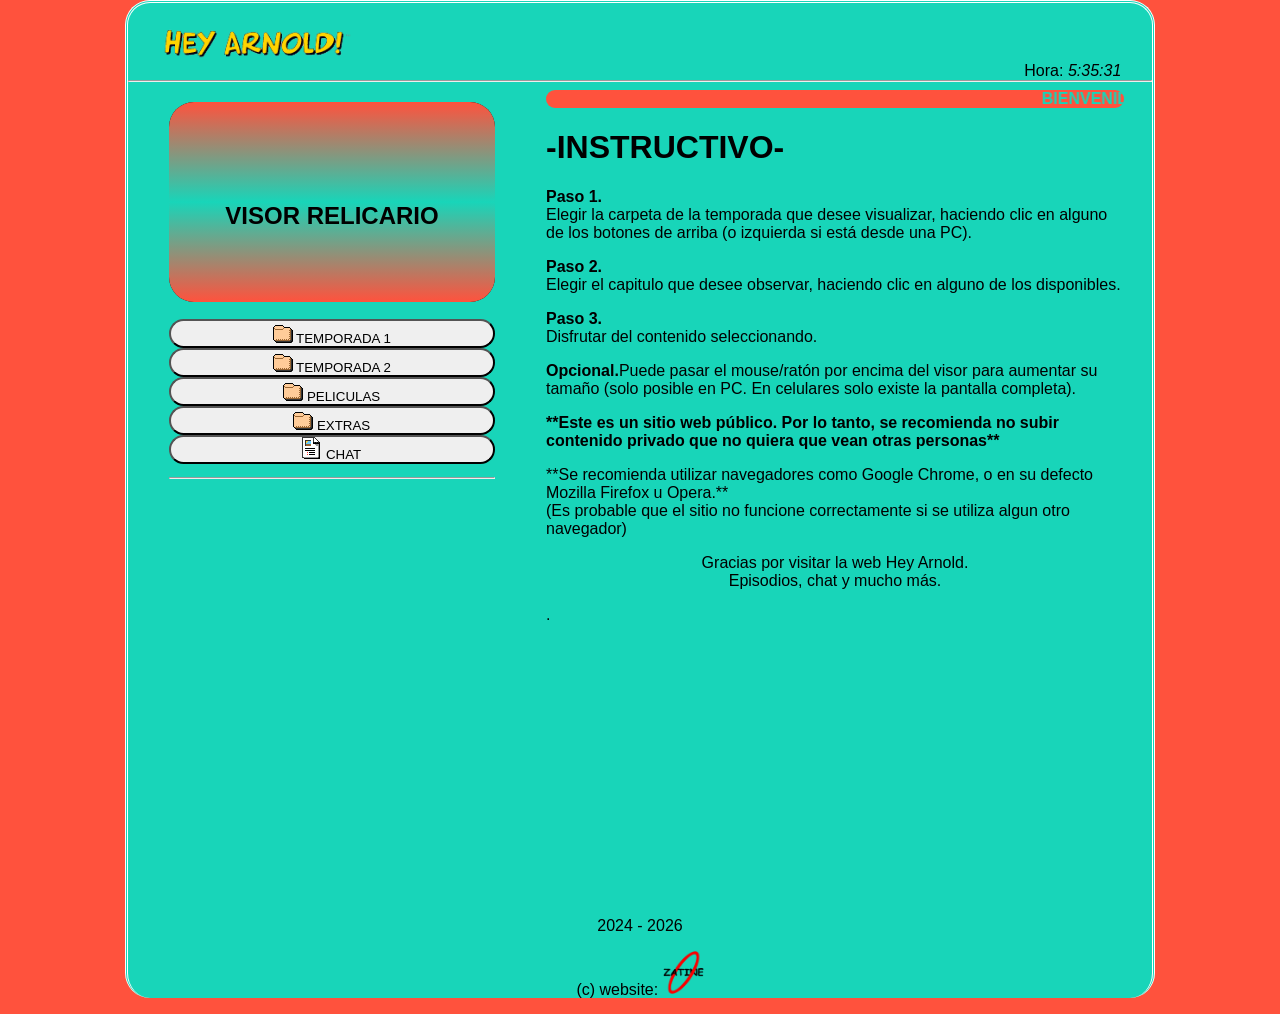
<file: index.html>
<!DOCTYPE html>
<html>
<head>
<meta charset="UTF-8">
<title>Hey Arnold - Episodios de la serie Hey Arnold - Web Hey arnold</title>
<link rel="shortcut icon" href="titulazo.png">
<link rel="stylesheet" type="text/css" href="style.css">

<meta name="author" content="Johan Gzz">
<meta name="description" content="Capitulos, episodios, videos, y más contenido de la serie Hey Arnold para ti.">
<meta name="viewport" content="width=device-width, initial-scale=1.0, maximum-scale=1.0, user-scalable=no">


</head>
<body class="cuerpo">
<div align="left" style="padding-left:3%;"><h1><img class="tituloprincipalh1" src="titulazo.png" title="heyarnold" alt="heyarnold"></h1></div>
<div align="right" style="padding-right:3%; margin-top:-3.1%;">Hora: <i id="reloj"></i></div>

<script type="text/javascript">
function startTime(){
today=new Date();
h=today.getHours();
m=today.getMinutes();
s=today.getSeconds();
m=checkTime(m);
s=checkTime(s);
document.getElementById('reloj').innerHTML=h+":"+m+":"+s;
t=setTimeout('startTime()',500);}
function checkTime(i)
{if (i<10) {i="0" + i;}return i;}
window.onload=function(){startTime();}
</script>

<hr/>


<div class="izquierdita">
<iframe id="miIframe" src="visor_texto.html" name="visor" class="visorazo" allowfullscreen>Tu navegador no soporta este contenido</iframe>
<nav>
<a class="botonesparaelegirelcontenidoaver" href="temps/temporada1.html" target="iframelista"><button style="margin-top:13px;" class="estilodelosbotonesparaelegirelcontenidoaver"><img src="fld.gif"> TEMPORADA 1</button></a>
<a class="botonesparaelegirelcontenidoaver" href="temps/temporada2.html" target="iframelista"><button class="estilodelosbotonesparaelegirelcontenidoaver"><img src="fld.gif"> TEMPORADA 2</button></a>
<a class="botonesparaelegirelcontenidoaver" href="temps/pelis.html" target="iframelista"><button class="estilodelosbotonesparaelegirelcontenidoaver"><img src="fld.gif"> PELICULAS</button></a>
<a class="botonesparaelegirelcontenidoaver" href="temps/musifondo.html" target="iframelista"><button class="estilodelosbotonesparaelegirelcontenidoaver"><img src="fld.gif"> EXTRAS</button></a>
<a class="botonesparaelegirelcontenidoaver" href="https://arnoldchat.chatango.com/" target="iframelista"><button style="margin-bottom:13px;" class="estilodelosbotonesparaelegirelcontenidoaver"><img src="txt.gif"> CHAT</button></a>
</nav>
<hr>
</div>


<script>
        // Función para obtener parámetros de la URL
        function getParameterByName(name, url = window.location.href) {
            name = name.replace(/[\[\]]/g, '\\$&');
            let regex = new RegExp('[?&]' + name + '(=([^&#]*)|&|#|$)');
            let results = regex.exec(url);
            if (!results) return null;
            if (!results[2]) return '';
            return decodeURIComponent(results[2].replace(/\+/g, ' '));
        }

        // Obtener el parámetro "iframeUrl" de la URL
        let iframeUrl = getParameterByName('iframeUrl');

        // Si el parámetro existe, cambiar la URL del iframe
        if (iframeUrl) {
            document.getElementById('miIframe').src = iframeUrl;
        }
    </script>



<div class="derechita">
<iframe name="iframelista" class="iframequemuestralalista" src="instructivo.html"></iframe>
</div>

<p class="parrafoparaqueseacomodeelborde">2024 - <script>document.write(new Date().getFullYear())</script></p>
<p>(c) website: <img src="ovalozatine.png" width="4%"></p>
<script id="cid0020000371534469473" data-cfasync="false" async src="//st.chatango.com/js/gz/emb.js" style="width: 300px;height: 400px;">{"handle":"zatineorg","arch":"js","styles":{"a":"ff0000","b":100,"c":"ffffff","d":"ffffff","g":"0000ff","k":"ff0000","l":"ff0000","m":"ff0000","p":"10","q":"ff0000","r":100,"pos":"br","cv":1,"cvbg":"ff0000","cvw":300,"cvh":30,"sbc":"ff0000","surl":0,"ticker":1,"fwtickm":1}}</script>
</body>
</html>
</file>
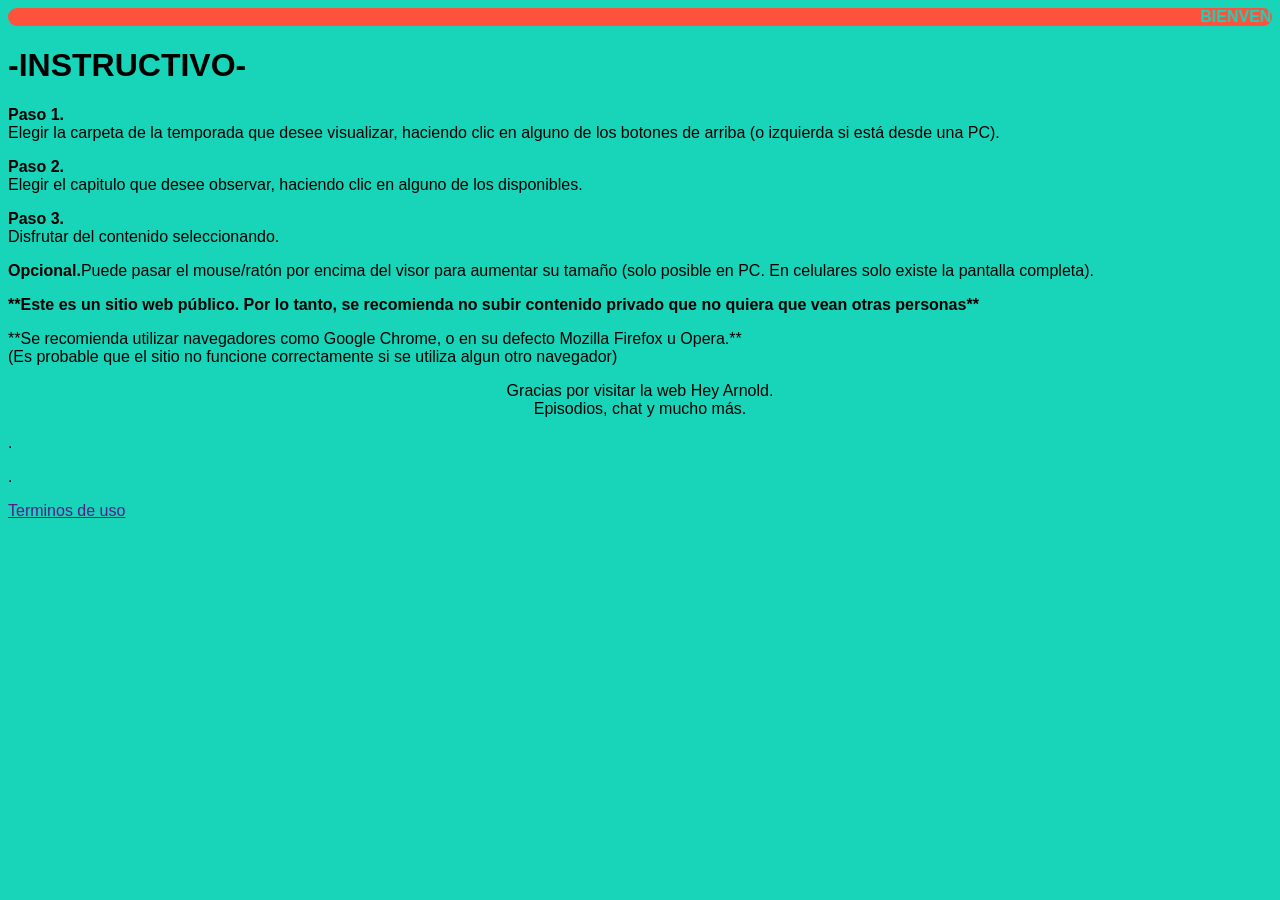
<file: instructivo.html>
<html>
<head>
</head>
<body style="background-color:#18d5b9; font-family:arial;">
<marquee bgcolor="#ff523d" style="color:#18d5b9; border-radius:25px;"><b>BIENVENIDO A LA WEB DE LA SERIE HEY ARNOLD</b></marquee>
<h1>-INSTRUCTIVO-</h1>


<p><b>Paso 1.</b><br>Elegir la carpeta de la temporada que desee visualizar, haciendo clic en alguno de los botones de arriba (o izquierda si está desde una PC).</p>
<p><b>Paso 2.</b><br>Elegir el capitulo que desee observar, haciendo clic en alguno de los disponibles.</p>
<p><b>Paso 3.</b><br>Disfrutar del contenido seleccionando.</p>
<p><b>Opcional.</b>Puede pasar el mouse/ratón por encima del visor para aumentar su tamaño (solo posible en PC. En celulares solo existe la pantalla completa).</p>

<p><b>**Este es un sitio web público. Por lo tanto, se recomienda no subir contenido privado que no quiera que vean otras personas**</b></p>
<p>**Se recomienda utilizar navegadores como Google Chrome, o en su defecto Mozilla Firefox u Opera.**<br>(Es probable que el sitio no funcione correctamente si se utiliza algun otro navegador)</p>
<center>
<p>Gracias por visitar la web Hey Arnold.<br>Episodios, chat y mucho más.</p>
</center>
<p>.</p>
<p>.</p>
<p><a href="">Terminos de uso</a></p>
</body>
</html>
</file>
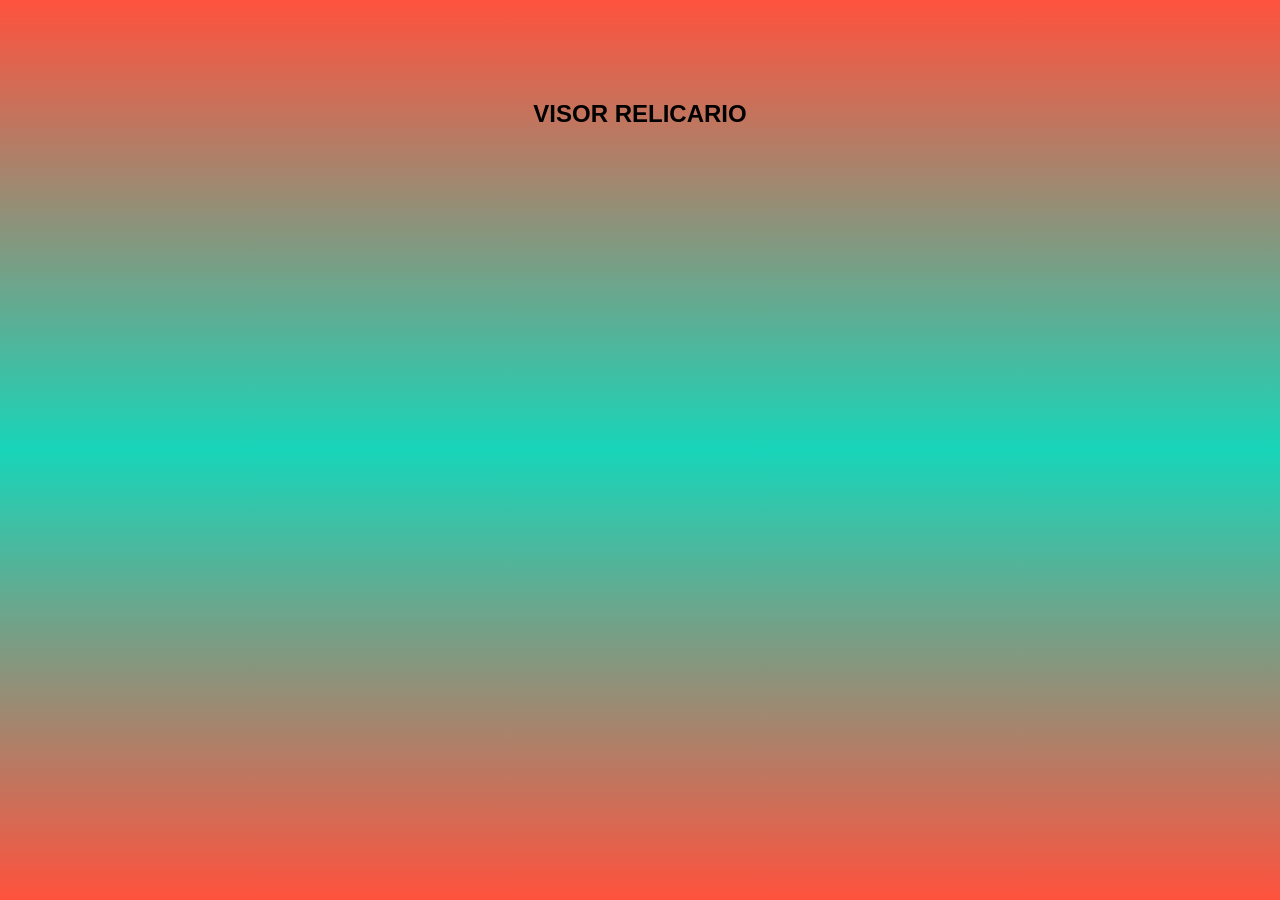
<file: visor_texto.html>
<html>
<head>
<style>
.divultimo + div{
visibility:hidden;
}

body{
background-image: linear-gradient(to bottom, #ff523d, #18d5b9, #ff523d);

}
</style>
</head>
<body style="color:black; font-family:arial; background-color:black;">
<center>
<br>
<br>
<br>
<br>
<h2>VISOR RELICARIO</h2>
</center>

<!-- div paraquitar la publici de 00 -->
<div class="divultimo"></div>
</body>
</html>
</file>
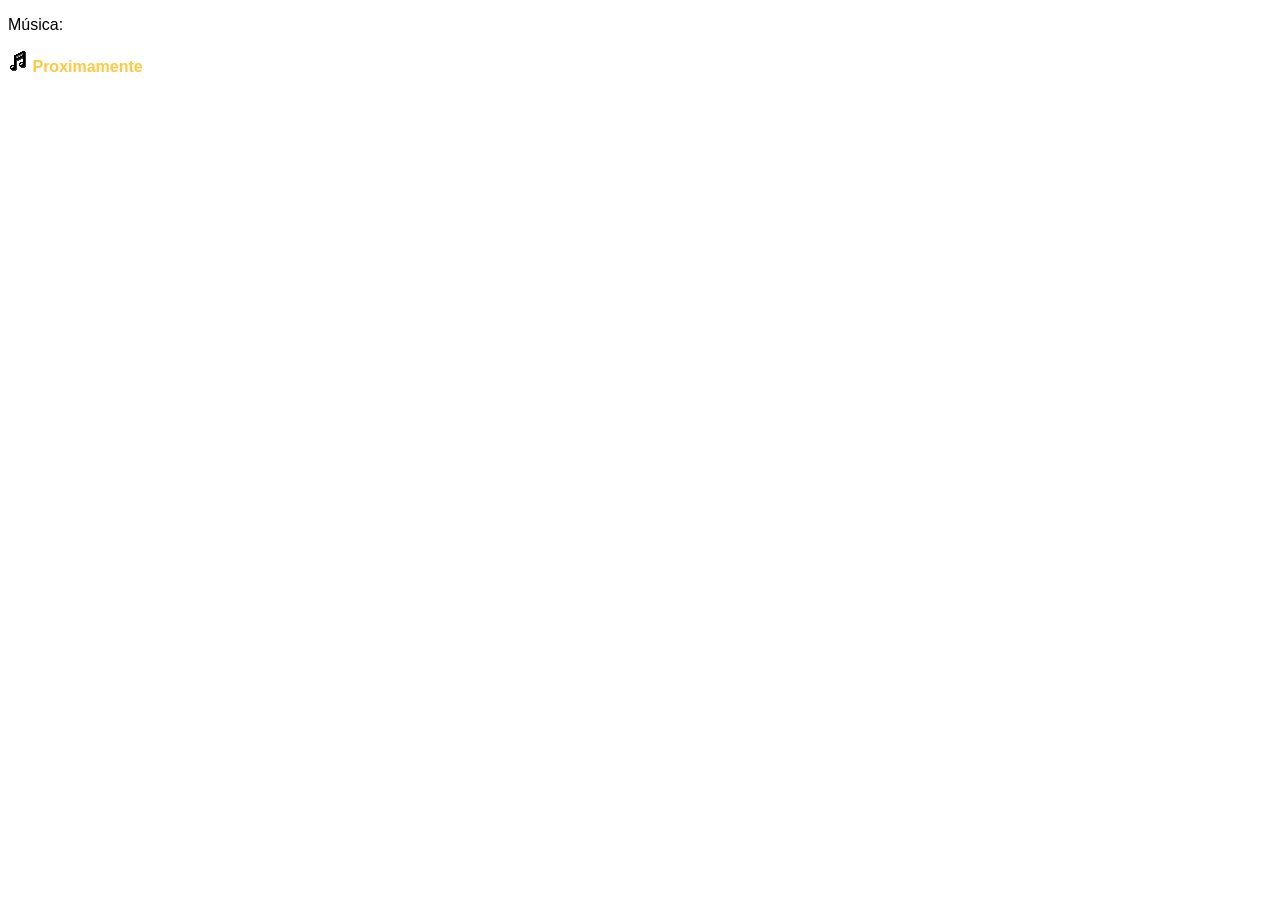
<file: temps/musifondo.html>
<!DOCTYPE html>
<html>
<head>
<meta charset="UTF-8">
<title>musifondo</title>
<link rel="shortcut icon" href="">
<link rel="stylesheet" type="text/css" href="../stylelista.css">

<meta name="robots" content="noindex">
<meta name="author" content="Johan Daniel González Fuentes">
<meta name="description" content="Contenedor de videos al por mayor">
<meta name="viewport" content="width=device-width, initial-scale=1.0, maximum-scale=1.0, user-scalable=no">

<style>

</style>

</head>
<body>

<p>Música:</p>
<p><img src="../aud.gif"> <a class="linksdelaslistas" href="" target="visor">Proximamente</a></p>




<!-- div paraquitar la publici de 00 -->
<div class="divultimo"></div>
</body>
</html>
</file>
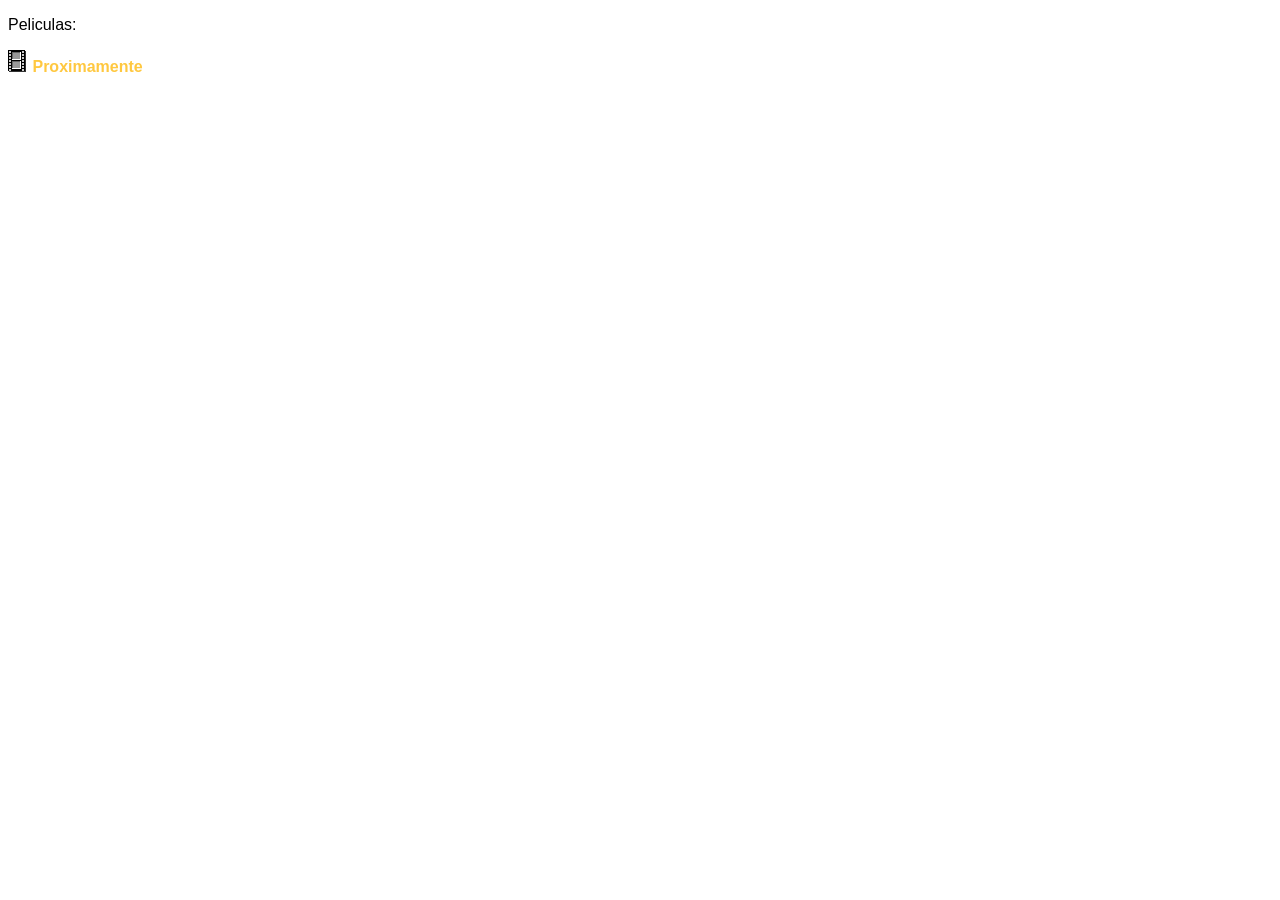
<file: temps/pelis.html>
<!DOCTYPE html>
<html>
<head>
<meta charset="UTF-8">
<title>temporada</title>
<link rel="shortcut icon" href="">
<link rel="stylesheet" type="text/css" href="../stylelista.css">

<meta name="robots" content="noindex">
<meta name="author" content="Johan Gzz">
<meta name="description" content="Contenedor de videos al por mayor">
<meta name="viewport" content="width=device-width, initial-scale=1.0, maximum-scale=1.0, user-scalable=no">

<style>

</style>

</head>
<body>

<p>Peliculas:</p>
<p><img src="vid.gif"> <a class="linksdelaslistas" href="" target="visor">Proximamente</a></p>





<!-- div paraquitar la publici de 00 -->
<div class="divultimo"></div>
</body>
</html>
</file>
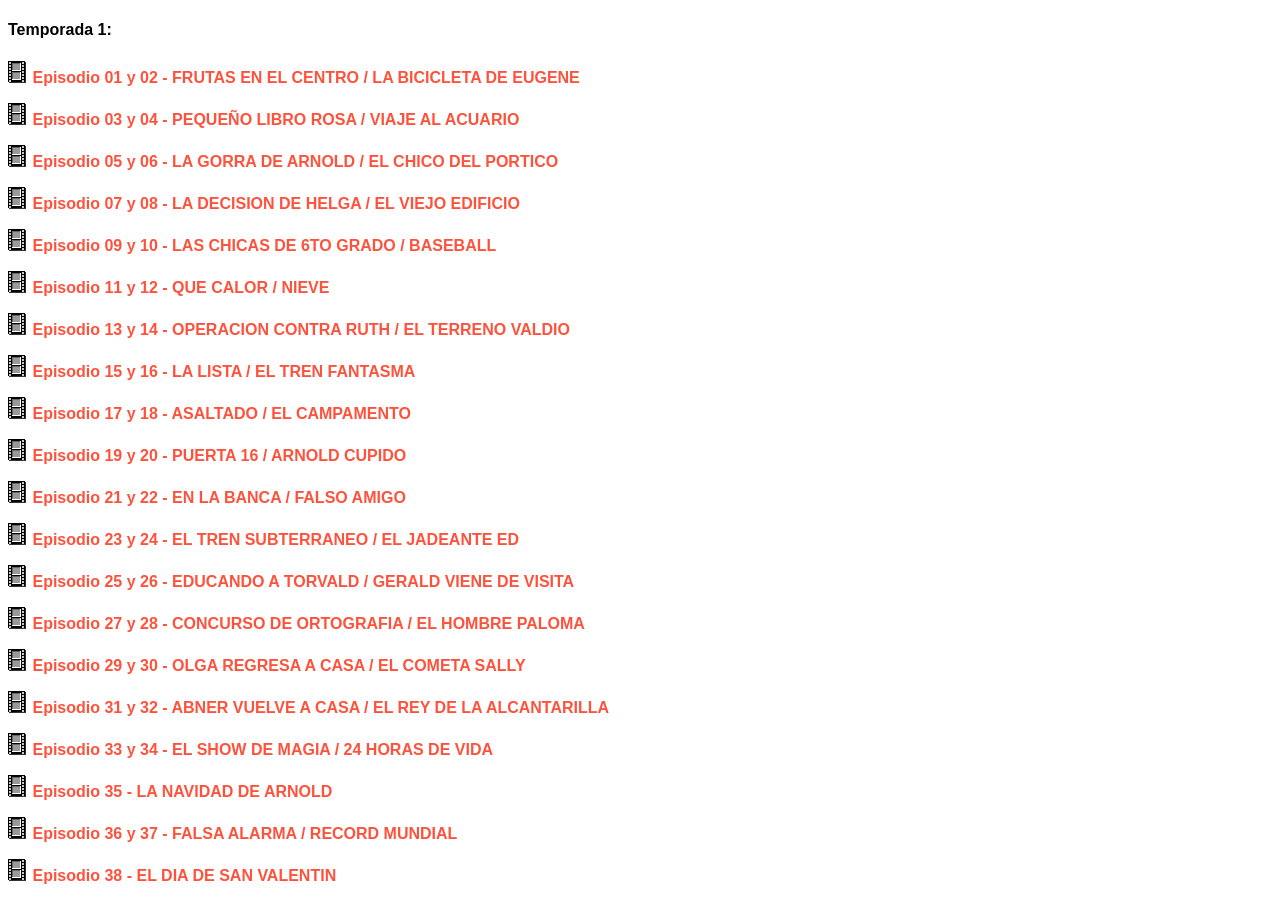
<file: temps/temporada1.html>
<!DOCTYPE html>
<html>
<head>
<meta charset="UTF-8">
<title>temporada</title>
<link rel="shortcut icon" href="">
<link rel="stylesheet" type="text/css" href="../stylelista.css">

<meta name="robots" content="noindex">
<meta name="author" content="Johan Gzz">
<meta name="description" content="Contenedor de videos al por mayor">
<meta name="viewport" content="width=device-width, initial-scale=1.0, maximum-scale=1.0, user-scalable=no">

<style>

</style>

</head>
<body>

<h4>Temporada 1:</h4>
<p><img src="vid.gif"> <a class="linksdelaslistas" href="https://chibi.iitranq.co.uk/vzUrOVQ87yMD.mp4" target="visor">Episodio 01 y 02 - FRUTAS EN EL CENTRO / LA BICICLETA DE EUGENE</a></p>
<p><img src="vid.gif"> <a class="linksdelaslistas" href="https://chibi.iitranq.co.uk/Eb3W8WKwFpKf.mp4" target="visor">Episodio 03 y 04 - PEQUEÑO LIBRO ROSA / VIAJE AL ACUARIO</a></p>
<p><img src="vid.gif"> <a class="linksdelaslistas" href="https://chibi.iitranq.co.uk/3aqNDisKPKnJ.mp4" target="visor">Episodio 05 y 06 - LA GORRA DE ARNOLD / EL CHICO DEL PORTICO</a></p>
<p><img src="vid.gif"> <a class="linksdelaslistas" href="https://chibi.iitranq.co.uk/yb8oyrqDPfDv.mp4" target="visor">Episodio 07 y 08 - LA DECISION DE HELGA / EL VIEJO EDIFICIO</a></p>
<p><img src="vid.gif"> <a class="linksdelaslistas" href="https://chibi.iitranq.co.uk/9d5ojgwYOba4.mp4" target="visor">Episodio 09 y 10 - LAS CHICAS DE 6TO GRADO / BASEBALL</a></p>
<p><img src="vid.gif"> <a class="linksdelaslistas" href="https://chibi.iitranq.co.uk/vjAYaO5hZoEk.mp4" target="visor">Episodio 11 y 12 - QUE CALOR / NIEVE</a></p>
<p><img src="vid.gif"> <a class="linksdelaslistas" href="https://chibi.iitranq.co.uk/4mm6GOdgArLg.mp4" target="visor">Episodio 13 y 14 - OPERACION CONTRA RUTH / EL TERRENO VALDIO</a></p>
<p><img src="vid.gif"> <a class="linksdelaslistas" href="https://chibi.iitranq.co.uk/UuZLvRNE7UD3.mp4" target="visor">Episodio 15 y 16 - LA LISTA / EL TREN FANTASMA</a></p>
<p><img src="vid.gif"> <a class="linksdelaslistas" href="https://chibi.iitranq.co.uk/ZJ1FegQYDWNr.mp4" target="visor">Episodio 17 y 18 - ASALTADO / EL CAMPAMENTO</a></p>
<p><img src="vid.gif"> <a class="linksdelaslistas" href="https://chibi.iitranq.co.uk/HkI6LXssaXbG.mp4" target="visor">Episodio 19 y 20 - PUERTA 16 / ARNOLD CUPIDO</a></p>
<p><img src="vid.gif"> <a class="linksdelaslistas" href="https://chibi.iitranq.co.uk/a1Yz5tTkaXPS.mp4" target="visor">Episodio 21 y 22 - EN LA BANCA / FALSO AMIGO</a></p>
<p><img src="vid.gif"> <a class="linksdelaslistas" href="https://chibi.iitranq.co.uk/2uhDFxqZUVos.mp4" target="visor">Episodio 23 y 24 - EL TREN SUBTERRANEO / EL JADEANTE ED</a></p>
<p><img src="vid.gif"> <a class="linksdelaslistas" href="https://chibi.iitranq.co.uk/Bg88VXKVCcjn.mp4" target="visor">Episodio 25 y 26 - EDUCANDO A TORVALD / GERALD VIENE DE VISITA</a></p>
<p><img src="vid.gif"> <a class="linksdelaslistas" href="https://chibi.iitranq.co.uk/gYhDcXJfUOx9.mp4" target="visor">Episodio 27 y 28 - CONCURSO DE ORTOGRAFIA / EL HOMBRE PALOMA</a></p>
<p><img src="vid.gif"> <a class="linksdelaslistas" href="https://chibi.iitranq.co.uk/6I2QODruUfI1.mp4" target="visor">Episodio 29 y 30 - OLGA REGRESA A CASA / EL COMETA SALLY</a></p>
<p><img src="vid.gif"> <a class="linksdelaslistas" href="https://chibi.iitranq.co.uk/xSG20lxjtdIK.mp4" target="visor">Episodio 31 y 32 - ABNER VUELVE A CASA / EL REY DE LA ALCANTARILLA</a></p>
<p><img src="vid.gif"> <a class="linksdelaslistas" href="https://chibi.iitranq.co.uk/UTOSqgsD7Gfa.mp4" target="visor">Episodio 33 y 34 - EL SHOW DE MAGIA / 24 HORAS DE VIDA</a></p>
<p><img src="vid.gif"> <a class="linksdelaslistas" href="https://chibi.iitranq.co.uk/73qZpu47Dwad.mp4" target="visor">Episodio 35 - LA NAVIDAD DE ARNOLD</a></p>
<p><img src="vid.gif"> <a class="linksdelaslistas" href="https://chibi.iitranq.co.uk/hYBoy7LbErfg.mp4" target="visor">Episodio 36 y 37 - FALSA ALARMA / RECORD MUNDIAL</a></p>
<p><img src="vid.gif"> <a class="linksdelaslistas" href="https://chibi.iitranq.co.uk/DG2nD5pwIZFX.mp4" target="visor">Episodio 38 - EL DIA DE SAN VALENTIN</a></p>




<!-- div paraquitar la publici de 00 -->
<div class="divultimo"></div>
</body>
</html>
</file>
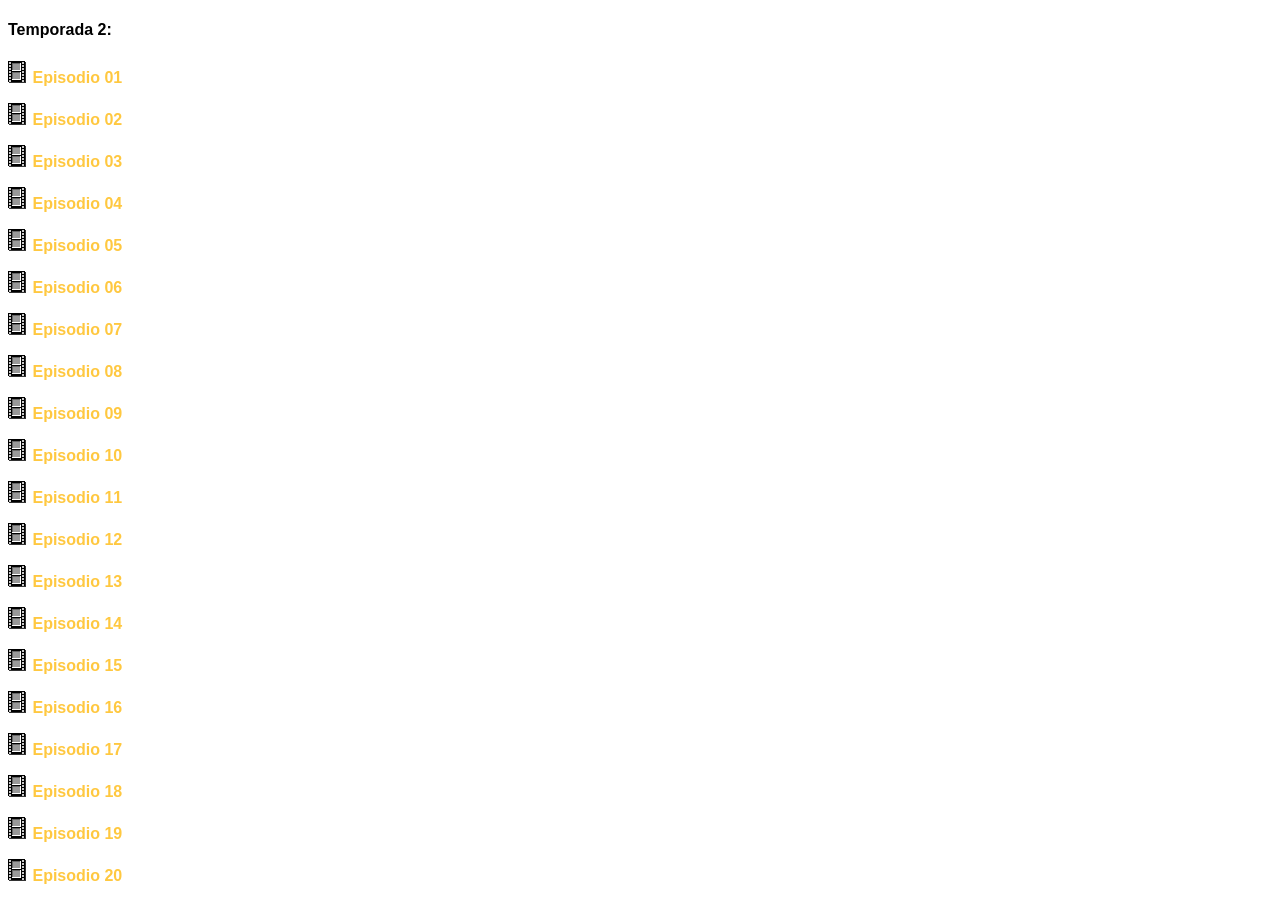
<file: temps/temporada2.html>
<!DOCTYPE html>
<html>
<head>
<meta charset="UTF-8">
<title>temporada</title>
<link rel="shortcut icon" href="">
<link rel="stylesheet" type="text/css" href="../stylelista.css">

<meta name="robots" content="noindex">
<meta name="author" content="Johan Gzz">
<meta name="description" content="Contenedor de videos al por mayor">
<meta name="viewport" content="width=device-width, initial-scale=1.0, maximum-scale=1.0, user-scalable=no">

<style>

</style>

</head>
<body>

<h4>Temporada 2:</h4>
<p><img src="vid.gif"> <a class="linksdelaslistas" href="" target="visor">Episodio 01</a></p>
<p><img src="vid.gif"> <a class="linksdelaslistas" href="" target="visor">Episodio 02</a></p>
<p><img src="vid.gif"> <a class="linksdelaslistas" href="" target="visor">Episodio 03</a></p>
<p><img src="vid.gif"> <a class="linksdelaslistas" href="" target="visor">Episodio 04</a></p>
<p><img src="vid.gif"> <a class="linksdelaslistas" href="" target="visor">Episodio 05</a></p>
<p><img src="vid.gif"> <a class="linksdelaslistas" href="" target="visor">Episodio 06</a></p>
<p><img src="vid.gif"> <a class="linksdelaslistas" href="" target="visor">Episodio 07</a></p>
<p><img src="vid.gif"> <a class="linksdelaslistas" href="" target="visor">Episodio 08</a></p>
<p><img src="vid.gif"> <a class="linksdelaslistas" href="" target="visor">Episodio 09</a></p>
<p><img src="vid.gif"> <a class="linksdelaslistas" href="" target="visor">Episodio 10</a></p>
<p><img src="vid.gif"> <a class="linksdelaslistas" href="" target="visor">Episodio 11</a></p>
<p><img src="vid.gif"> <a class="linksdelaslistas" href="" target="visor">Episodio 12</a></p>
<p><img src="vid.gif"> <a class="linksdelaslistas" href="" target="visor">Episodio 13</a></p>
<p><img src="vid.gif"> <a class="linksdelaslistas" href="" target="visor">Episodio 14</a></p>
<p><img src="vid.gif"> <a class="linksdelaslistas" href="" target="visor">Episodio 15</a></p>
<p><img src="vid.gif"> <a class="linksdelaslistas" href="" target="visor">Episodio 16</a></p>
<p><img src="vid.gif"> <a class="linksdelaslistas" href="" target="visor">Episodio 17</a></p>
<p><img src="vid.gif"> <a class="linksdelaslistas" href="" target="visor">Episodio 18</a></p>
<p><img src="vid.gif"> <a class="linksdelaslistas" href="" target="visor">Episodio 19</a></p>
<p><img src="vid.gif"> <a class="linksdelaslistas" href="" target="visor">Episodio 20</a></p>





<!-- div paraquitar la publici de 00 -->
<div class="divultimo"></div>
</body>
</html>
</file>
<file: style.css>
html{
text-align:center;
margin:0 auto;
background-color:#ff523d;
background-image: url("");
width: auto;
}

.cuerpo{
text-align:center;
padding-top:2px;
margin-top:0px;
margin-left:auto;
margin-right:auto;
background-color:#18d5b9;
border-top:double;
border-left: double;
border-right: double;
border-color: white;
border-radius:25px;
width: 80%;
cursor:default;
font-family:arial;
}

#contenedor{
margin: 0 auto;
text-align:left;
width:93%;
}

.tituloprincipalh1{
font-family:arial;
color:black;
width:21%;
margin:-9px;
}

.derechita{
float: right; width: 58%; text-align:left; padding-right: 2%; padding-left:2%;
}

.izquierdita{
float: left; width: 31.8%; text-align:left; padding-left: 2%; padding-right: 2%; padding-top:2%; background-color:none; border-radius:25px; margin-left:2%;
}

hr {
padding:0;
margin:0;
}

.botonesparaelegirelcontenidoaver{
display:block;
}

.estilodelosbotonesparaelegirelcontenidoaver{
width:100%;
cursor:pointer;
padding:0px;
border-radius:25px;
}

.visorazo{
width:100%;
height:200px;
border:none;
border-radius:25px;
}

.visorazo:hover{
transition-duration:0.4s;
position:fixed;
width:77%;
height:77%;
z-index:4;
border:5px solid #18d5b9;
}

.iframequemuestralalista{
height:561px;
width:100%;
border:none;
border-radius:0px;
}

.parrafoparaqueseacomodeelborde{
padding-top:80%;
}

@media only screen and (max-width: 800px) {

.cuerpo{
width: 100%;
border-style: none;
border-color: none;
}

.izquierdita{
width: 97%; text-align:left; padding-right: 0%; padding-bottom:0%; border:none; height:10%; padding-top:0%; margin-left:0%;
}

.botonesparaelegirelcontenidoaver{
display:inline;
}

.estilodelosbotonesparaelegirelcontenidoaver{
width:auto;
padding:3.2px;
}

.derechita{
 width: 95%; text-align:left; padding-left: 3%;
}

.iframequemuestralalista{
height:290px;
}

.visorazo{
height:250px;
}

.visorazo:hover{
transition-duration:0s;
position:relative;
width:100%;
height:250px;
z-index:4;
border:none;
}

nav{
overflow-x: auto; /* Desplazamiento horizontal automático */
overflow-y: hidden; /* Ocultar desplazamiento vertical */
white-space: nowrap; /* Evita que el texto se divida en varias líneas */
}

.tituloprincipalh1{
font-size:90%;
width:23%;
top:5px;
left:23px;
position:absolute;
}

}
</file>
<file: stylelista.css>
body{
background-color:none;
font-family:Arial;
overflow-x: hidden; /* Desplazamiento horizontal deshabilitado para el cuerpo entero */
}

.botonesdelascarpetasdeservidores{
border-style:solid;
border-color:black;
border-width:thin;
color:black;
background-color:#dadada;
cursor:pointer,default;
text-decoration:none;
padding:3.1px;
}

.botonesdelascarpetasparasubir{
border-style:solid;
border-color:#dadada;
border-width:thin;
color:#dadada;
background-color:black;
cursor:pointer,default;
text-decoration:none;
padding:3.1px;
}

.scrollhorizontal{
width: 100%;
height: 48px;
margin-top:0px;
padding-top:4px;
overflow-x: auto; /* Desplazamiento horizontal automático */
overflow-y: hidden; /* Ocultar desplazamiento vertical */
white-space: nowrap; /* Evita que el texto se divida en varias líneas */
}

.linksdelaslistas{
color:#ff523d;
text-decoration:none;
font-weight:bold;
font-family:arial;
}

.linksdelaslistas:hover{
text-decoration:underline;
}

.linksdelaslistas:visited{
color:#ffc840;
}

.iframedelalistaquevadentrodelotroiframe{
width:100%;
border:none;
height:450px;
}

.divultimo + div{
visibility:hidden;
}

.botoneselegirsubir{
padding:4px;
}

/* Pantallas de 300px de ALTO o inferior */

@media only screen and (max-height: 300px) {

.iframedelalistaquevadentrodelotroiframe{
height:210px;
}

}
</file>
